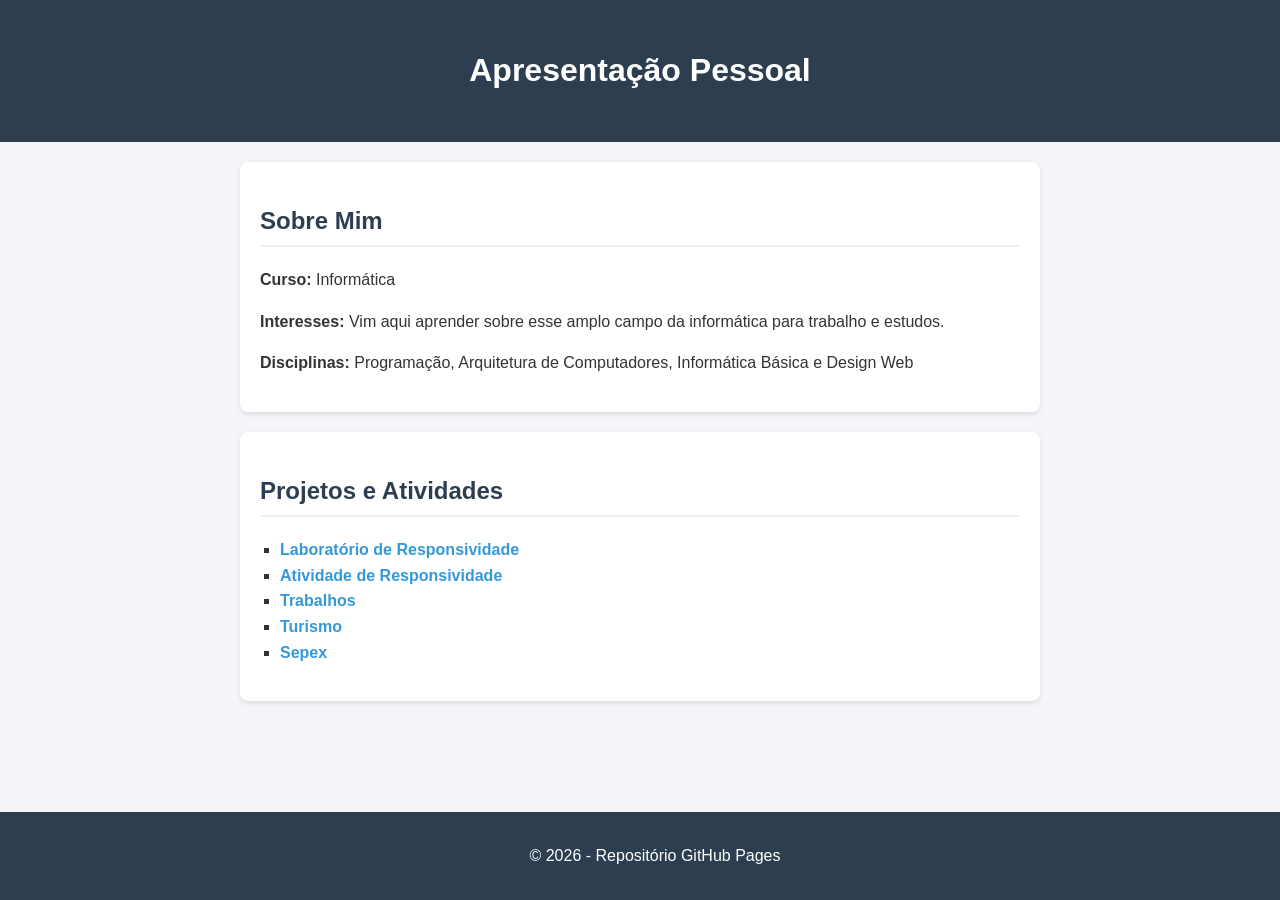
<file: Index.html>
<!DOCTYPE html>
<html lang="pt-BR">
<head>
    <meta charset="UTF-8">
    <meta name="viewport" content="width=device-width, initial-scale=1.0">
    <title>Página Inicial - O Meu Site GitHub Pages</title>
    <link rel="stylesheet" href="Style.css">
</head>
<body>
    <header>
        <h1>Apresentação Pessoal</h1>
    </header>
    <main>
        <section class="card">
            <h2>Sobre Mim</h2>
            <p><strong>Curso:</strong> Informática</p>
            <p><strong>Interesses:</strong> Vim aqui aprender sobre esse amplo campo da informática para trabalho e estudos.</p>
            <p><strong>Disciplinas:</strong> Programação, Arquitetura de Computadores, Informática Básica e Design Web</p>
        </section>
        <section class="card">
            <h2>Projetos e Atividades</h2>
            <ul>
                <li><a href="LaboratorioResponsividade/Index.html">Laboratório de Responsividade</a></li>
                <li><a href="ResponsividadeAtv/Index.html">Atividade de Responsividade</a></li>
                <li><a href="Trabalhos/Index.html">Trabalhos</a></li>
                <li><a href="Turismo/Index.html">Turismo</a></li>
                <li><a href="sepex/Index.html">Sepex</a></li>
            </ul>
        </section>
    </main>
    <footer>
        <p>&copy; 2026 - Repositório GitHub Pages</p>
    </footer>
</body>
</html>
</file>
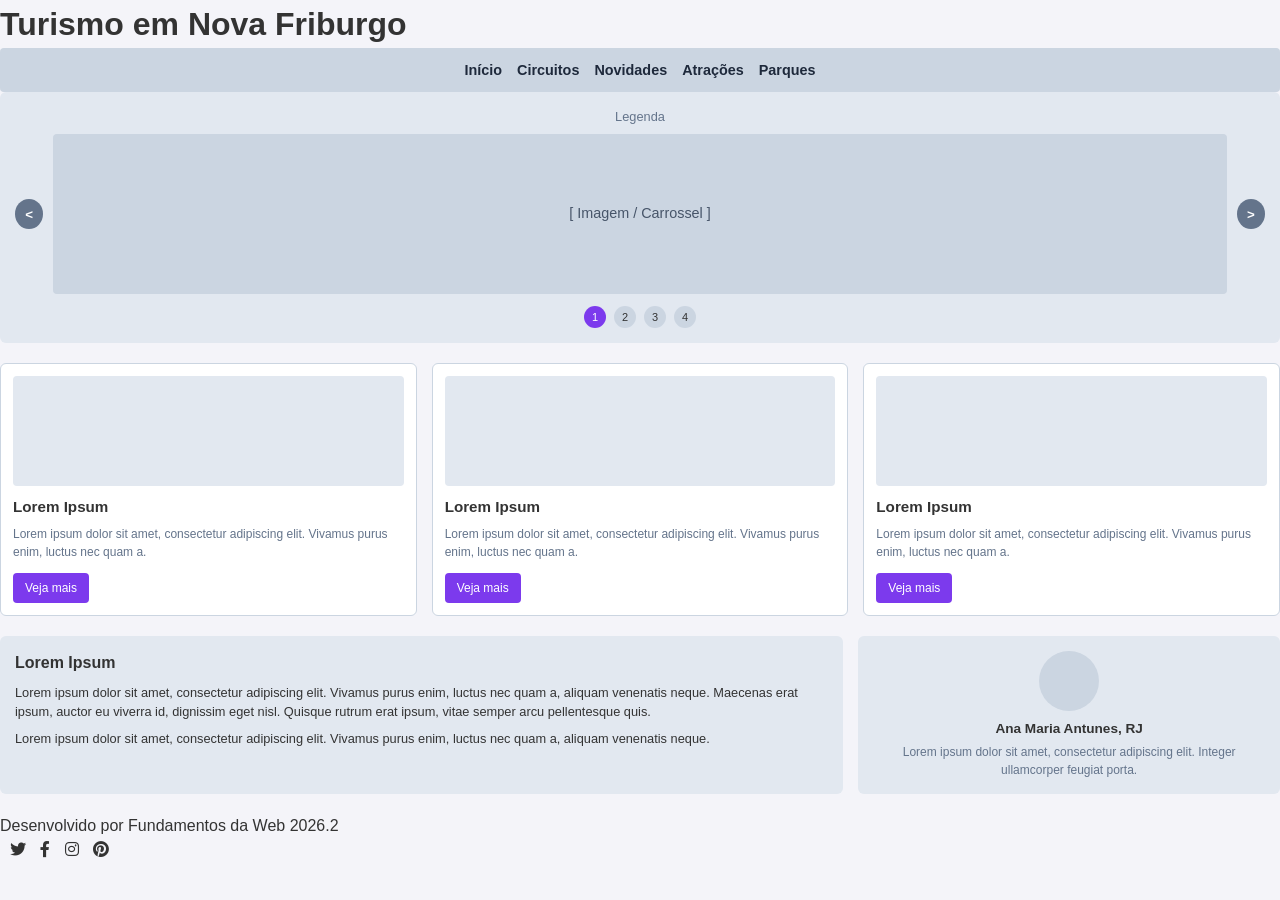
<file: LaboratorioResponsividade/Index.html>
<!DOCTYPE html>
<html lang="pt-br">
<head>
  <meta charset="UTF-8">
  <meta name="viewport" content="width=device-width, initial-scale=1.0">
  <title>Turismo em Nova Friburgo</title>
  <link rel="stylesheet" href="style.css">
  <link rel="stylesheet" href="https://cdnjs.cloudflare.com/ajax/libs/font-awesome/6.0.0/css/all.min.css">
</head>
<body>
  <header>
    <h1>Turismo em Nova Friburgo</h1>
    <nav class="menu">
      <ul>
        <li><a href="#">Início</a></li>
        <li><a href="#">Circuitos</a></li>
        <li><a href="#">Novidades</a></li>
        <li><a href="#">Atrações</a></li>
        <li><a href="#">Parques</a></li>
      </ul>
    </nav>
  </header>
  <main>
    <section class="banner-sec">
      <span class="legenda">Legenda</span>
      <div class="banner-box">
        <button class="seta">&lt;</button>
        <div class="imagem-placeholder">[ Imagem / Carrossel ]</div>
        <button class="seta">&gt;</button>
      </div>
      <div class="pontinhos">
        <span class="ponto ativo">1</span>
        <span class="ponto">2</span>
        <span class="ponto">3</span>
        <span class="ponto">4</span>
      </div>
    </section>
    <section class="cards-grid">
      <div class="card">
        <div class="card-img"></div>
        <h3>Lorem Ipsum</h3>
        <p>Lorem ipsum dolor sit amet, consectetur adipiscing elit. Vivamus purus enim, luctus nec quam a.</p>
        <a href="#" class="btn-acao">Veja mais</a>
      </div>
      <div class="card">
        <div class="card-img"></div>
        <h3>Lorem Ipsum</h3>
        <p>Lorem ipsum dolor sit amet, consectetur adipiscing elit. Vivamus purus enim, luctus nec quam a.</p>
        <a href="#" class="btn-acao">Veja mais</a>
      </div>
      <div class="card">
        <div class="card-img"></div>
        <h3>Lorem Ipsum</h3>
        <p>Lorem ipsum dolor sit amet, consectetur adipiscing elit. Vivamus purus enim, luctus nec quam a.</p>
        <a href="#" class="btn-acao">Veja mais</a>
      </div>
    </section>
    <section class="info-grid">
      <div class="texto-bloco">
        <h3>Lorem Ipsum</h3>
        <p>Lorem ipsum dolor sit amet, consectetur adipiscing elit. Vivamus purus enim, luctus nec quam a, aliquam venenatis neque. Maecenas erat ipsum, auctor eu viverra id, dignissim eget nisl. Quisque rutrum erat ipsum, vitae semper arcu pellentesque quis.</p>
        <p>Lorem ipsum dolor sit amet, consectetur adipiscing elit. Vivamus purus enim, luctus nec quam a, aliquam venenatis neque.</p>
      </div>
      <div class="perfil-bloco">
        <div class="avatar-placeholder"></div>
        <h4>Ana Maria Antunes, RJ</h4>
        <p>Lorem ipsum dolor sit amet, consectetur adipiscing elit. Integer ullamcorper feugiat porta.</p>
      </div>
    </section>
  </main>
  <footer>
    <p>Desenvolvido por Fundamentos da Web 2026.2</p>
    <div class="sociais">
      <a href="#"><i class="fab fa-twitter"></i></a>
      <a href="#"><i class="fab fa-facebook-f"></i></a>
      <a href="#"><i class="fab fa-instagram"></i></a>
      <a href="#"><i class="fab fa-pinterest"></i></a>
    </div>
  </footer>
</body>
</html>
</file>
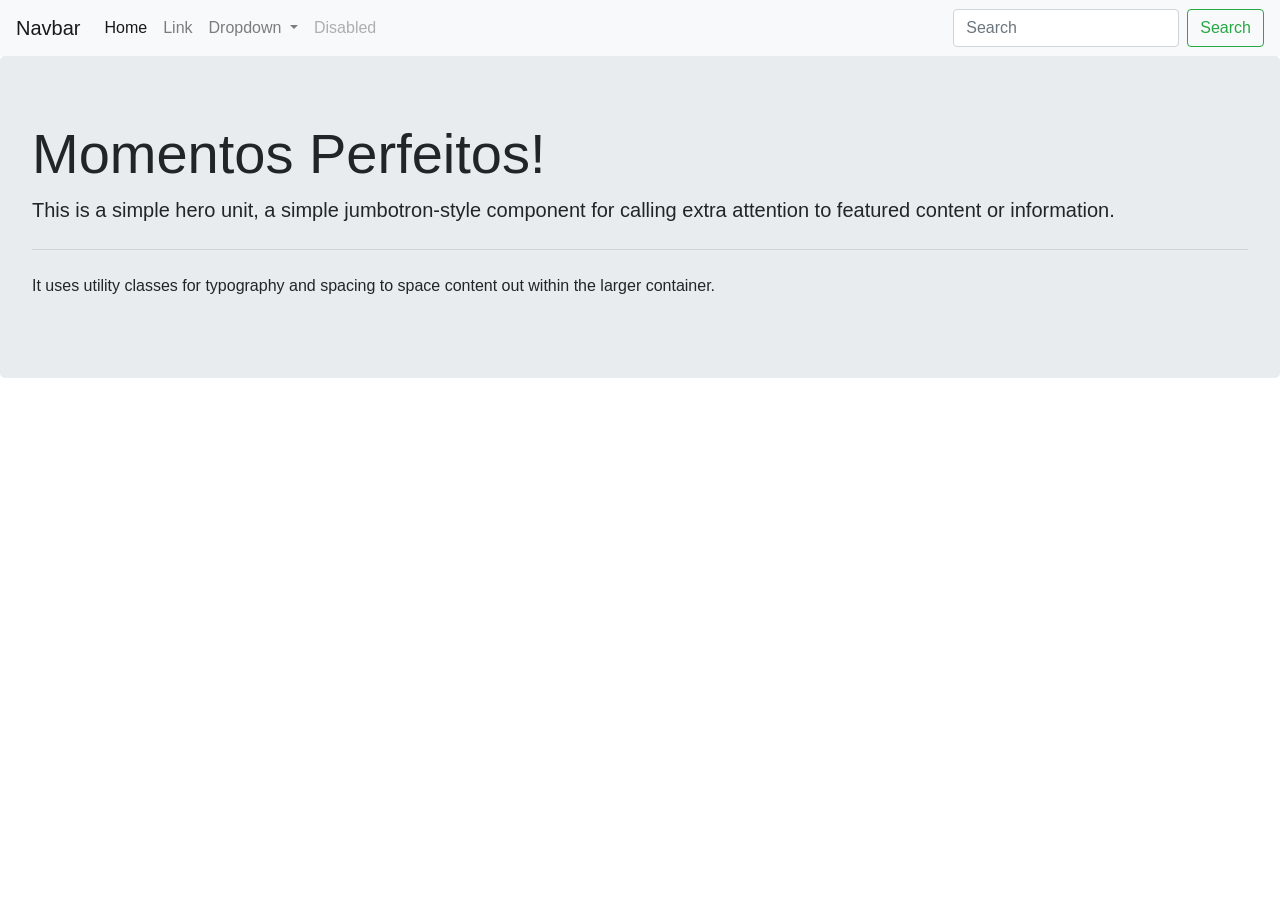
<file: LaboratórioBootstrap/index.html>
<!DOCTYPE html>
<html lang="pt-BR">
<head>
    <meta charset="UTF-8">
    <meta name="viewport" content="width=device-width, initial-scale=1.0">
    <title>Galeria de Fotos Gratuita</title>
    <link rel="stylesheet" href="bootstrap.css">
</head>
<body>
    <header>
        <nav class="navbar navbar-expand-lg navbar-light bg-light">
        <a class="navbar-brand" href="#">Navbar</a>
        <button class="navbar-toggler" type="button" data-toggle="collapse" data-target="#navbarSupportedContent" aria-controls="navbarSupportedContent" aria-expanded="false" aria-label="Toggle navigation">
            <span class="navbar-toggler-icon"></span>
        </button>
        <div class="collapse navbar-collapse" id="navbarSupportedContent">
        <ul class="navbar-nav mr-auto">
            <li class="nav-item active">
                <a class="nav-link" href="#">Home <span class="sr-only">(current)</span></a>
            </li>
            <li class="nav-item">
                <a class="nav-link" href="#">Link</a>
             </li>
            <li class="nav-item dropdown">
                <a class="nav-link dropdown-toggle" href="#" role="button" data-toggle="dropdown" aria-expanded="false">
          Dropdown
        </a>
        <div class="dropdown-menu">
          <a class="dropdown-item" href="#">Action</a>
          <a class="dropdown-item" href="#">Another action</a>
          <div class="dropdown-divider"></div>
          <a class="dropdown-item" href="#">Something else here</a>
        </div>
      </li>
      <li class="nav-item">
        <a class="nav-link disabled">Disabled</a>
      </li>
    </ul>
    <form class="form-inline my-2 my-lg-0">
      <input class="form-control mr-sm-2" type="search" placeholder="Search" aria-label="Search">
      <button class="btn btn-outline-success my-2 my-sm-0" type="submit">Search</button>
    </form>
  </div>
</nav>
        <div class="jumbotron">
            <h1 class="display-4">Momentos Perfeitos!</h1>
            <p class="lead">This is a simple hero unit, a simple jumbotron-style component for calling extra attention to featured content or information.</p>
            <hr class="my-4">
            <p>It uses utility classes for typography and spacing to space content out within the larger container.</p>
        </div>
        <script src=js/jquery.js></script>
        <script src=js/bootstrap.min.js></script>
    </header>
    <main>
        <div class="container"></div>
    </main>
</body>
</html>
</file>
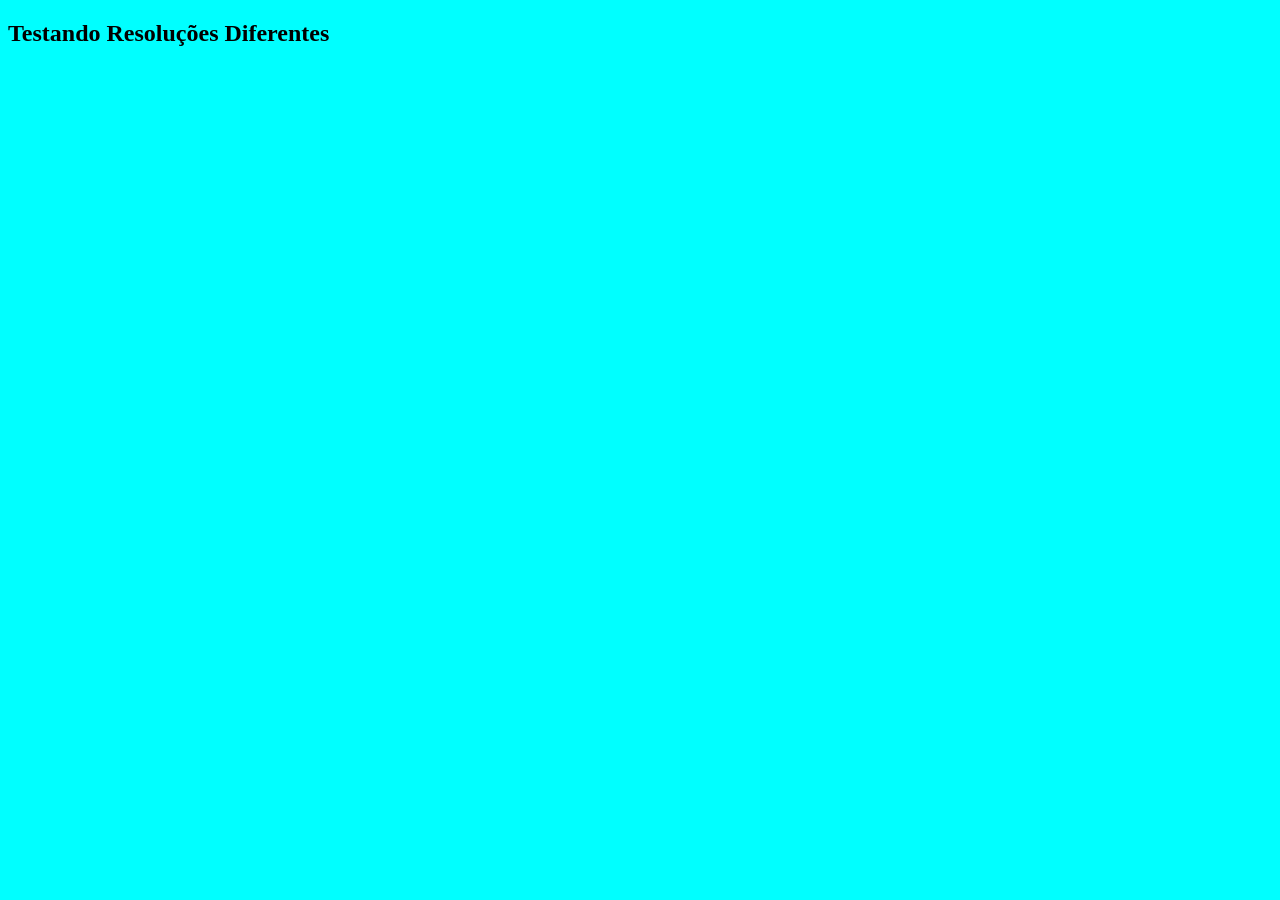
<file: ResponsividadeAtv/Index.html>
<!DOCTYPE html>
<html lang="en">
<head>
    <meta charset="UTF-8">
    <meta name="viewport" content="width=device-width, initial-scale=1.0">
    <title>Responsividade</title>
    <link rel="stylesheet" href="estilo.css">
</head>
<body>
    <h2>Testando Resoluções Diferentes</h2>
</body>
</html>
</file>
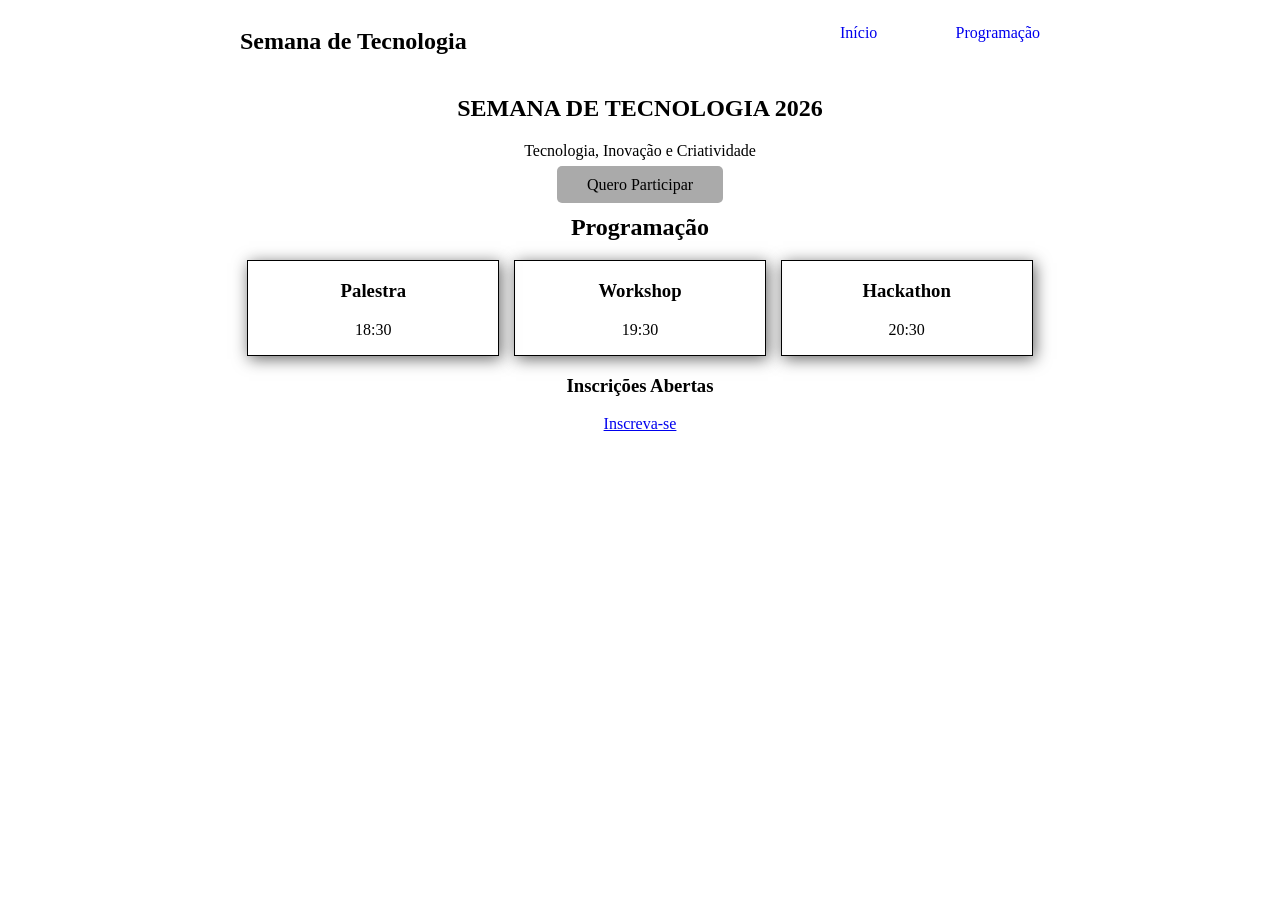
<file: sepex/Index.html>
<!DOCTYPE html>
<html lang="en">
<head>
    <meta charset="UTF-8">
    <meta name="viewport" content="width=device-width, initial-scale=1.0">
    <title>Document</title>
    <link rel="stylesheet" href="Css/style.css">
</head>
<body>
    <header>
        <h2>Semana de Tecnologia</h2>
        <nav>
            <ul>
                <li><a href="#">Início</a></li>
                <li><a href="#">Programação</a></li>
            </ul>
        </nav>
    </header>
   <main>
        <section>
            <h1>Semana de Tecnologia 2026</h1>
            <p>Tecnologia, Inovação e Criatividade</p>
            <a href="#" class="botao">Quero Participar</a>    
        </section>
        <section>
            <h2>Programação</h2>
            <div class="programacao">
                <article class="destaque">
                    <h3>Palestra</h3>
                    <p>18:30</p>
                </article>
                <article>
                    <h3>Workshop</h3>
                    <p>19:30</p>
                </article>
                <article>
                    <h3>Hackathon</h3>
                    <p>20:30</p>
                </article>
            </div>
        </section>
   </main>
   <footer>
        <h3>Inscrições Abertas</h3>
        <a href="#" class="btn">Inscreva-se</a>
   </footer>
</body>
</html>
</file>
<file: Style.css>
/* Estilo global */
body {
    font-family: Arial, sans-serif;
    line-height: 1.6;
    margin: 0;
    padding: 0;
    background-color: #f4f4f9;
    color: #333;
}

header {
    background-color: #2c3e50;
    color: #fff;
    text-align: center;
    padding: 1.5rem 0;
}

main {
    max-width: 800px;
    margin: 20px auto;
    padding: 0 20px 80px 20px;
}

.card {
    background: #fff;
    padding: 20px;
    margin-bottom: 20px;
    border-radius: 8px;
    box-shadow: 0 2px 5px rgba(0,0,0,0.1);
}

h2 {
    color: #2c3e50;
    border-bottom: 2px solid #ecf0f1;
    padding-bottom: 5px;
}

ul {
    list-style-type: square;
    padding-left: 20px;
}

a {
    color: #3498db;
    text-decoration: none;
    font-weight: bold;
}

a:hover {
    text-decoration: underline;
}

footer {
    text-align: center;
    padding: 15px;
    background-color: #2c3e50;
    color: #fff;
    position: fixed;
    bottom: 0;
    width: 100%;
}
</file>
<file: LaboratorioResponsividade/style.css>
* {
  margin: 0;
  padding: 0;
  box-sizing: border-box;
}
body {
  font-family: Arial, sans-serif;
  background-color: #f4f4f9;
  color: #333;
  line-height: 1.5;
}
.header-principal {
  background-color: #e2e8f0;
  padding: 20px 10px;
  text-align: center;
}
.header-principal h1 {
  font-size: 1.6rem;
  margin-bottom: 12px;
}
.menu ul {
  list-style: none;
  display: flex;
  justify-content: center;
  gap: 15px;
  background-color: #cbd5e1;
  padding: 10px;
  border-radius: 4px;
}
.menu a {
  text-decoration: none;
  color: #1e293b;
  font-weight: bold;
  font-size: 0.9rem;
}
.container {
  max-width: 950px;
  margin: 20px auto;
  padding: 0 15px;
}
.banner-sec {
  background-color: #e2e8f0;
  padding: 15px;
  text-align: center;
  border-radius: 6px;
  margin-bottom: 20px;
}
.legenda {
  font-size: 0.8rem;
  color: #64748b;
  display: block;
  margin-bottom: 8px;
}
.banner-box {
  display: flex;
  align-items: center;
  justify-content: space-between;
}
.seta {
  background: #64748b;
  color: white;
  border: none;
  width: 30px;
  height: 30px;
  border-radius: 50%;
  cursor: pointer;
  font-weight: bold;
}
.imagem-placeholder {
  background-color: #cbd5e1;
  width: 100%;
  height: 160px;
  margin: 0 10px;
  display: flex;
  align-items: center;
  justify-content: center;
  color: #475569;
  font-size: 0.9rem;
  border-radius: 4px;
}
.pontinhos {
  margin-top: 12px;
  display: flex;
  justify-content: center;
  gap: 8px;
}
.ponto {
  width: 22px;
  height: 22px;
  border-radius: 50%;
  background: #cbd5e1;
  font-size: 11px;
  display: flex;
  align-items: center;
  justify-content: center;
}
.ponto.ativo {
  background: #7c3aed;
  color: white;
}
.cards-grid {
  display: grid;
  grid-template-columns: repeat(3, 1fr);
  gap: 15px;
  margin-bottom: 20px;
}
.card {
  background: #ffffff;
  border: 1px solid #cbd5e1;
  border-radius: 6px;
  padding: 12px;
  display: flex;
  flex-direction: column;
}
.card-img {
  background-color: #e2e8f0;
  height: 110px;
  border-radius: 4px;
  margin-bottom: 10px;
}
.card h3 {
  font-size: 0.95rem;
  margin-bottom: 6px;
}
.card p {
  font-size: 0.75rem;
  color: #64748b;
  margin-bottom: 12px;
  flex-grow: 1;
}
.btn-acao {
  background-color: #7c3aed;
  color: white;
  text-decoration: none;
  padding: 6px 12px;
  font-size: 0.75rem;
  border-radius: 4px;
  align-self: flex-start;
  text-align: center;
}
.info-grid {
  display: grid;
  grid-template-columns: 2fr 1fr;
  gap: 15px;
  margin-bottom: 20px;
}
.texto-bloco, .perfil-bloco {
  background-color: #e2e8f0;
  padding: 15px;
  border-radius: 6px;
}
.texto-bloco h3 {
  font-size: 1rem;
  margin-bottom: 8px;
}
.texto-bloco p {
  font-size: 0.8rem;
  margin-bottom: 8px;
}
.perfil-bloco {
  text-align: center;
}
.avatar-placeholder {
  width: 60px;
  height: 60px;
  background-color: #cbd5e1;
  border-radius: 50%;
  margin: 0 auto 8px;
}
.perfil-bloco h4 {
  font-size: 0.85rem;
  margin-bottom: 4px;
}
.perfil-bloco p {
  font-size: 0.75rem;
  color: #64748b;
}
.rodape {
  border-top: 1px solid #cbd5e1;
  padding: 15px;
  max-width: 950px;
  margin: 0 auto;
  display: flex;
  justify-content: space-between;
  align-items: center;
  font-size: 0.75rem;
  color: #64748b;
}
.sociais a {
  color: #333;
  margin-left: 10px;
  font-size: 1rem;
}
@media (max-width: 768px) {
  .cards-grid {
    grid-template-columns: repeat(2, 1fr);
  }
  .info-grid {
    grid-template-columns: 1fr;
  }
}
</file>
<file: ResponsividadeAtv/estilo.css>
/*Tela de Celular*/
@media (max-width:480px) {
    body {
        background-color:darkgreen;
    }
}
/*Tela de tablet*/

@media (min-width:481px) and (max-width:991px) {
    body {
        background-color:crimson;
    }
}
/*Tela de desktop*/
@media (min-width:992px) and (max-width:1199px) {
    body {
        background-color:aquamarine;
    }
}
/*Tela de computador grande*/
@media (min-width:1200px) {
    body {
        background-color:aqua;
    }
}
</file>
<file: sepex/Css/style.css>
header, main, footer {
    width: 800px;
    margin:auto;
}
header, header ul {
    display: flex;
    justify-content: space-between;
}

header ul {
    list-style: none;
    width: 200px;
}

header a {
    text-decoration: none;
}

main {
    text-align: center;
}

main h1 {
    text-transform: uppercase;
}

.programacao {
    display: flex;
    justify-content: space-around;
    width: 800px;
}
.programacao article {
    border: 1px solid #000;
    width: 250px;
    box-shadow: 2px 3px 15px #666;
}

.programacao article:hover{
    transform: translateY(-5px) scale(1.03);
    box-shadow: 2px 3px 5px #666;
    transition: .5s ease;
}

.destaque {
    animation: pulsar .5s ease;
    animation-iteration-count: infinite;
}

@keyframes pulsar {
    0% {transform: scale(.9);}
    50% {transform: scale(1.05);}
    100% {transform: scale(1);}
}

.botao{
    /* box model */
    padding:10px 30px;
    
    /* bordas */
    border-radius: 5px;

    /* texto e fontes */
    text-decoration: none;

    /* cores */
    background-color: #aaa;
    color:#000;
}

.botao:hover {
    background-color: #aaf;
    transform: scale(1.05);
    color:#00f;
    box-shadow: 2px 5px 5px #888;
    transition:all .2s;
}

footer {
    text-align: center;
}

@media (max-width:480px) {
    header, main, footer {
        width: 100%;
    }

    .programacao {
        display: flex;
        flex-direction: column;
        justify-content: center;
    }

    .programacao article {
        border: 1px solid #000;
        box-shadow: 2px 3px 15px #666;
        width: 95vw;
    }

    .destaque {
        animation: a;
    }
}
</file>
